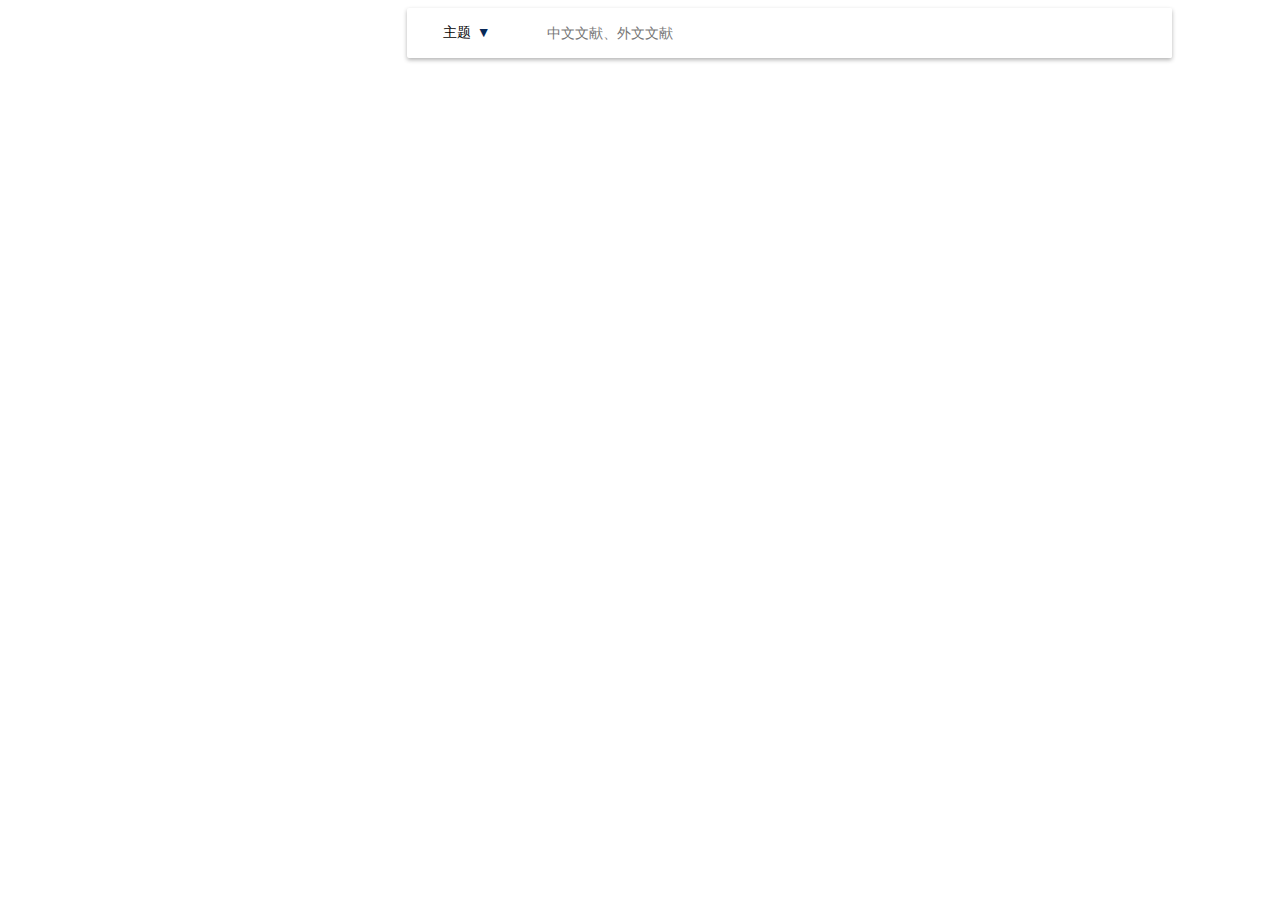
<file: templates/search.html>
<!DOCTYPE html>
<html lang="en">
<head>
    <meta charset="UTF-8">
    <title>Title</title>
    <style>
        .searchmain .search-form {
    position: relative;
    float: right;
    width: 865px;
}
        .searchmain .input-box {
    width: 765px;
    height: 50px;
    margin-bottom: 24px;
    background-color: #fff;
    -webkit-border-radius: 2px;
    -moz-border-radius: 2px;
    border-radius: 2px;
    -webkit-box-shadow: 0 2px 4px rgb(0 0 0 / 30%);
    -moz-box-shadow: 0 2px 4px rgba(0,0,0,.3);
    -ms-box-shadow: 0 2px 4px rgba(0,0,0,.3);
    -o-box-shadow: 0 2px 4px rgba(0,0,0,.3);
    box-shadow: 0 2px 4px rgb(0 0 0 / 30%);
}
        .searchmain .sort {
    position: relative;
    z-index: 1;
    float: left;
    width: 120px;
    height: 50px;
    font-size: 14px;
    color: #072958;
}
        .sort-default {
    height: 50px;
    line-height: 50px;
    text-align: center;
    cursor: pointer;
    background: url(https://piccache.cnki.net/kdn/index/kns8/nimages/icon-sort.png) no-repeat right top;
}
        .sort span {
    padding-right: 2px;
    margin-right: 0;
    text-align: right;
    color: #010101;
    white-space: nowrap;
}
        .searchmain .search-input {
    float: left;
    width: 555px;
    height: 20px;
    padding: 15px 0 15px 20px;
    font-size: 14px;
    color: #7d7d7d;
    line-height: 20px;
    border: none;
    background-color: #fff;
}
        .searchmain .search-btn {
    float: right;
    width: 68px;
    height: 50px;
    border: none;
    border-radius: 0 2px 2px 0;
    outline: none;
    background-repeat: no-repeat;
    background-position: center;
    background-color: #fff;
    cursor: pointer;
}
.searchmain .search-btn {
    background-image: url(https://piccache.cnki.net/kdn/index/kns8/nimages/btn-search1.png);
}
.sort-list {
    position: absolute;
    display: none;
    border: 1px solid #ddd;
    background-color: #fff;
    white-space: nowrap;
    -o-box-shadow: 0 2px 3px rgba(0,0,0,.1);
    -ms-box-shadow: 0 2px 3px rgba(0,0,0,.1);
    -moz-box-shadow: 0 2px 3px rgba(0,0,0,.1);
    -webkit-box-shadow: 0 2px 3px rgb(0 0 0 / 10%);
    box-shadow: 0 2px 3px rgb(0 0 0 / 10%);
}
.sort-list li {
    height: 30px;
    line-height: 30px;
    text-align: center;
    white-space: nowrap;
}
.sort-list ul a {
    padding-left: 9px;
    padding-right: 9px;
}
.sort-list .cur a, .sort-list .cur a:hover {
    background-color: #6698FD;
    color: #fff;
}
.sort:hover .sort-list{
    display: block;
}
.sort-list ul {
    display: inline-block;
    min-width: 118px;
    vertical-align: top;
    white-space: nowrap;
}
.sort-default {
    height: 50px;
    line-height: 50px;
    text-align: center;
    cursor: pointer;
    background: url(https://piccache.cnki.net/kdn/index/kns8/nimages/icon-sort.png) no-repeat right top;
}
.sort-list ul a {
    display: block;
    padding-left: 9px;
    padding-right: 9px;
}
.sort span {
    padding-right: 2px;
    margin-right: 0;
    text-align: right;
    color: #010101;
    white-space: nowrap;
}

    </style>
</head>
<body>
<div class="searchmain">
<div class="search-form">
                <input type="hidden" id="curdbcode" name="curdbcode" value="SCDB">
                <input type="hidden" id="txt_sug" name="txt_sug" value="主题">
                <div class="input-box">
                    <div class="sort reopt" id="DBFieldBox" style="display: block">
                        <div class="sort-default">
                            <span>主题</span>
                            <i class="sort-icon">▼</i>
                        </div>
                        <div id="DBFieldList" class="sort-list" style="">
                            <ul>
                                <li class="cur" val="0" field="SU$%=|"><a href="javascript:void(0);">主题</a></li>
                                <li val="1" field="KY$=|"><a href="javascript:void(0);">关键词</a></li>
                                <li val="2" field="TI$%=|"><a href="javascript:void(0);">篇名</a></li>
                                <li val="3" field="FT$%=|"><a href="javascript:void(0);">全文</a></li>
                                <li val="4" field="AU$=|"><a href="javascript:void(0);">作者</a></li>
                                <li val="5" field="AF$%"><a href="javascript:void(0);">单位</a></li>
                                <li val="6" field="AB$%=|"><a href="javascript:void(0);">摘要</a></li>
                                <li val="7" field="RF$%=|"><a href="javascript:void(0);">被引文献</a></li>
                                <li val="8" field="CLC$=|??"><a href="javascript:void(0);">中图分类号</a></li>
                                <li val="9" field="LY$%=|"><a href="javascript:void(0);">文献来源</a></li>
                            </ul>
                        </div>
                    </div>
                    <!--sort-->
                    <input class="search-input" id="txt_SearchText" name="txt_SearchText" type="text" autocomplete="off" placeholder="中文文献、外文文献" value="" maxlength="100" style="color: rgb(125, 125, 125);">
                    <input class="search-btn" type="button" value="">
                </div>
                <!--input-box-->


                <div class="option-list">


                </div>
            </div>
    </div>
</body>
</html>
</file>
